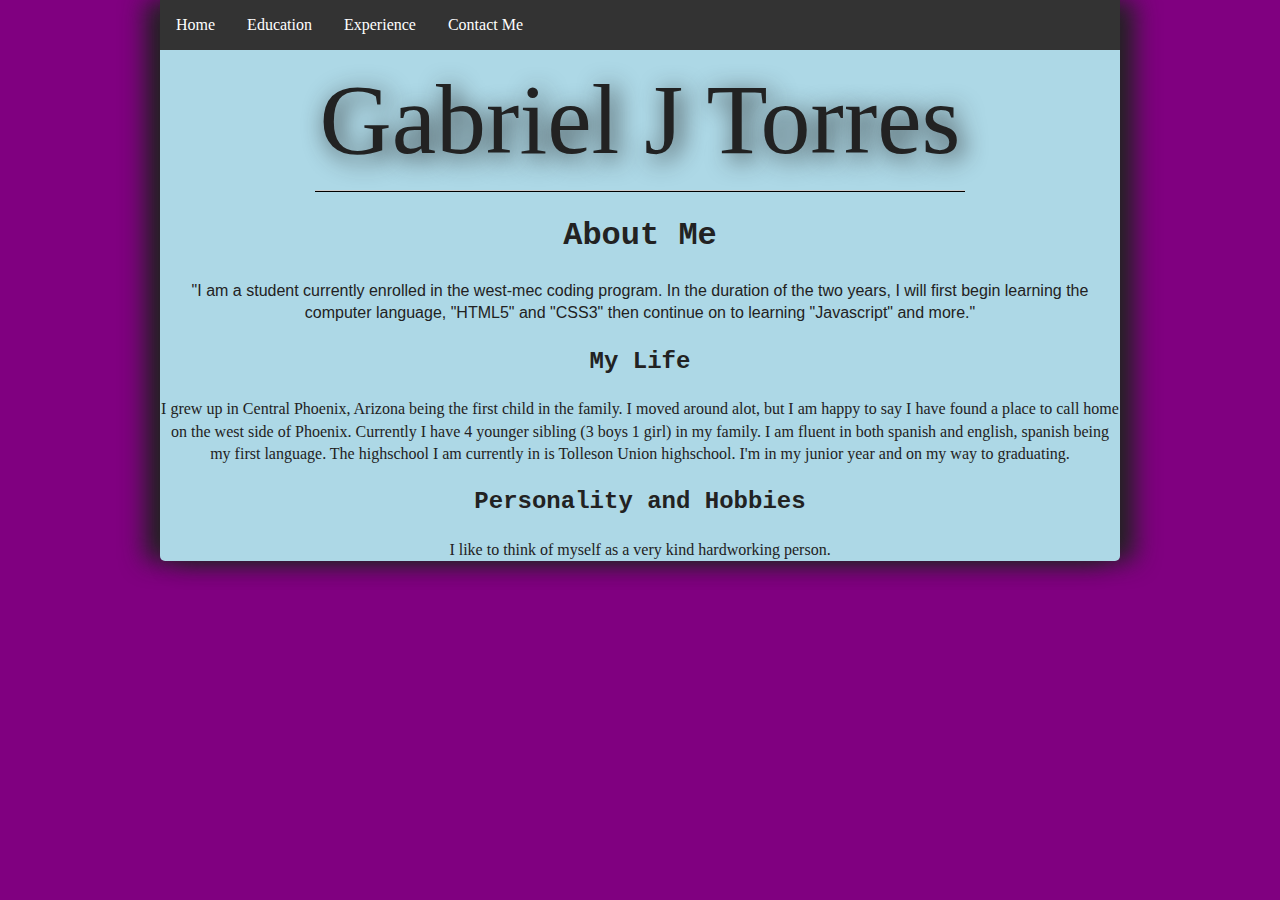
<file: index.html>
<!doctype html>
<html class="no-js" lang="">

<head>
  <meta charset="utf-8">
  <meta http-equiv="x-ua-compatible" content="ie=edge">
  <title>Gabriel J Torres</title>
  <meta name="description" content="">
  <meta name="viewport" content="width=device-width, initial-scale=1, shrink-to-fit=no">

  <link rel="manifest" href="site.webmanifest">
  <link rel="apple-touch-icon" href="icon.png">
  <!-- Place favicon.ico in the root directory -->

  <link rel="stylesheet" href="css/normalize.css">
  <link rel="stylesheet" href="css/main.css">
</head>

<body>
  <!-- My Html..................................................................................................... -->
  <nav>
    <ul>
      <li><a href="index.html">Home</a></li>
      <li> <a href="education.html">Education</a></li>
      <li><a href="experience.html">Experience</a></li>
      <li><a href="contact.html">Contact Me</a></li>
    </ul>
  </nav>
  <header>
    Gabriel J Torres
  </header>
  <hr>
  <h1>About Me</h1>
  <p id="comment">"I am a student currently enrolled in the west-mec coding program.
    In the
    duration of the two
    years, I will first begin learning the computer language, "HTML5" and "CSS3" then continue on to learning
    "Javascript" and more."</p>

  <h2>My Life</h2>
  <p>I grew up in Central Phoenix, Arizona being the first child in the family. I moved around alot, but I am happy to
    say I have found a place to call home on the west side of Phoenix.
    Currently I have 4 younger sibling (3 boys 1 girl) in my family. I am fluent in both spanish and english, spanish
    being my first language. The highschool I am currently in is Tolleson Union highschool. I'm in my junior year and
    on my way to graduating. </p>
  <h2>Personality and Hobbies</h2>
  <p>I like to think of myself as a very kind hardworking person.</p>
</body>


</html>
</file>
<file: css/main.css>
/*! HTML5 Boilerplate v6.1.0 | MIT License | https://html5boilerplate.com/ */

/*
 * What follows is the result of much research on cross-browser styling.
 * Credit left inline and big thanks to Nicolas Gallagher, Jonathan Neal,
 * Kroc Camen, and the H5BP dev community and team.
 */

/* ==========================================================================
   Base styles: opinionated defaults
   ========================================================================== */

html {
    color: #222;
    font-size: 1em;
    line-height: 1.4;
}

/*
 * Remove text-shadow in selection highlight:
 * https://twitter.com/miketaylr/status/12228805301
 *
 * Vendor-prefixed and regular ::selection selectors cannot be combined:
 * https://stackoverflow.com/a/16982510/7133471
 *
 * Customize the background color to match your design.
 */

::-moz-selection {
    background: #b3d4fc;
    text-shadow: none;
}

::selection {
    background: #b3d4fc;
    text-shadow: none;
}

/*
 * A better looking default horizontal rule
 */

hr {
    display: block;
    height: 1px;
    border: 0;
    border-top: 1px solid #ccc;
    margin: 1em 0;
    padding: 0;
}

/*
 * Remove the gap between audio, canvas, iframes,
 * images, videos and the bottom of their containers:
 * https://github.com/h5bp/html5-boilerplate/issues/440
 */

audio,
canvas,
iframe,
img,
svg,
video {
    vertical-align: middle;
}

/*
 * Remove default fieldset styles.
 */

fieldset {
    border: 0;
    margin: 0;
    padding: 0;
}

/*
 * Allow only vertical resizing of textareas.
 */

textarea {
    resize: vertical;
}

/* ==========================================================================
   Browser Upgrade Prompt
   ========================================================================== */

.browserupgrade {
    margin: 0.2em 0;
    background: #ccc;
    color: #000;
    padding: 0.2em 0;
}

/* ==========================================================================
   Author's custom styles
   ========================================================================== */

html {
    background: url(https://images.pexels.com/photos/248174/pexels-photo-248174.jpeg?cs=srgb&dl=arizona-clouds-dawn-248174.jpg&fm=jpg) fixed;
    background-color: purple;
}

body {
    background-color: lightblue;
    margin-left: auto;
    margin-right: auto;
    max-width: 960px;
    min-width: 640px;
    width: 95%;
    border-radius: 5px;
    box-shadow: 15px 0px 25px, -15px 0px 25px;
}

header {
    text-align: center;
    font-size: 100px;
    font-family: Cambria, Cochin, Georgia, Times, 'Times New Roman', serif;
    text-shadow: 5px 5px 25px;
}

ul {
    list-style-type: none;
    margin: 0;
    padding: 0;
    overflow: hidden;
    background-color: #333;
    position: -webkit-sticky;
    position: sticky;
    top: 0;
}

li {
    float: left;
}

li a {
    display: block;
    color: white;
    text-align: center;
    padding: 14px 16px;
    text-decoration: none;
}

li a:hover {
    background-color: #111;
}

.active {
    background-color: #4CAF50;
}


p,
h1,
h2 {
    text-align: center;
}

h1,
h2 {
    font-family: 'Courier New', Courier, monospace;
}

nav {
    border-radius: 5px;
}

#comment {
    font-family: Verdana, Geneva, Tahoma, sans-serif;
}

hr {
    background: #000;
    width: 650px;
    margin: auto;
}

img#project {
    height: 275px;
    display: block;
    margin-left: auto;
    margin-right: auto;
    width: 50%;
}

aside {
    border: 5px solid rgba(0, 0, 0, 0.475);
    width: 700px;
    text-align: center;
    margin: auto;
    border-radius: 30px;
}























/* ==========================================================================
   Helper classes
   ========================================================================== */

/*
 * Hide visually and from screen readers
 */

.hidden {
    display: none !important;
}

/*
 * Hide only visually, but have it available for screen readers:
 * https://snook.ca/archives/html_and_css/hiding-content-for-accessibility
 *
 * 1. For long content, line feeds are not interpreted as spaces and small width
 *    causes content to wrap 1 word per line:
 *    https://medium.com/@jessebeach/beware-smushed-off-screen-accessible-text-5952a4c2cbfe
 */

.visuallyhidden {
    border: 0;
    clip: rect(0 0 0 0);
    height: 1px;
    margin: -1px;
    overflow: hidden;
    padding: 0;
    position: absolute;
    width: 1px;
    white-space: nowrap;
    /* 1 */
}

/*
 * Extends the .visuallyhidden class to allow the element
 * to be focusable when navigated to via the keyboard:
 * https://www.drupal.org/node/897638
 */

.visuallyhidden.focusable:active,
.visuallyhidden.focusable:focus {
    clip: auto;
    height: auto;
    margin: 0;
    overflow: visible;
    position: static;
    width: auto;
    white-space: inherit;
}

/*
 * Hide visually and from screen readers, but maintain layout
 */

.invisible {
    visibility: hidden;
}

/*
 * Clearfix: contain floats
 *
 * For modern browsers
 * 1. The space content is one way to avoid an Opera bug when the
 *    `contenteditable` attribute is included anywhere else in the document.
 *    Otherwise it causes space to appear at the top and bottom of elements
 *    that receive the `clearfix` class.
 * 2. The use of `table` rather than `block` is only necessary if using
 *    `:before` to contain the top-margins of child elements.
 */

.clearfix:before,
.clearfix:after {
    content: " ";
    /* 1 */
    display: table;
    /* 2 */
}

.clearfix:after {
    clear: both;
}

/* ==========================================================================
   EXAMPLE Media Queries for Responsive Design.
   These examples override the primary ('mobile first') styles.
   Modify as content requires.
   ========================================================================== */

@media only screen and (min-width: 35em) {
    /* Style adjustments for viewports that meet the condition */
}

@media print,
(-webkit-min-device-pixel-ratio: 1.25),
(min-resolution: 1.25dppx),
(min-resolution: 120dpi) {
    /* Style adjustments for high resolution devices */
}

/* ==========================================================================
   Print styles.
   Inlined to avoid the additional HTTP request:
   https://www.phpied.com/delay-loading-your-print-css/
   ========================================================================== */

@media print {

    *,
    *:before,
    *:after {
        background: transparent !important;
        color: #000 !important;
        /* Black prints faster */
        -webkit-box-shadow: none !important;
        box-shadow: none !important;
        text-shadow: none !important;
    }

    a,
    a:visited {
        text-decoration: underline;
    }

    a[href]:after {
        content: " ("attr(href) ")";
    }

    abbr[title]:after {
        content: " ("attr(title) ")";
    }

    /*
     * Don't show links that are fragment identifiers,
     * or use the `javascript:` pseudo protocol
     */

    a[href^="#"]:after,
    a[href^="javascript:"]:after {
        content: "";
    }

    pre {
        white-space: pre-wrap !important;
    }

    pre,
    blockquote {
        border: 1px solid #999;
        page-break-inside: avoid;
    }

    /*
     * Printing Tables:
     * http://css-discuss.incutio.com/wiki/Printing_Tables
     */

    thead {
        display: table-header-group;
    }

    tr,
    img {
        page-break-inside: avoid;
    }

    p,
    h2,
    h3 {
        orphans: 3;
        widows: 3;
    }

    h2,
    h3 {
        page-break-after: avoid;
    }
}
</file>
